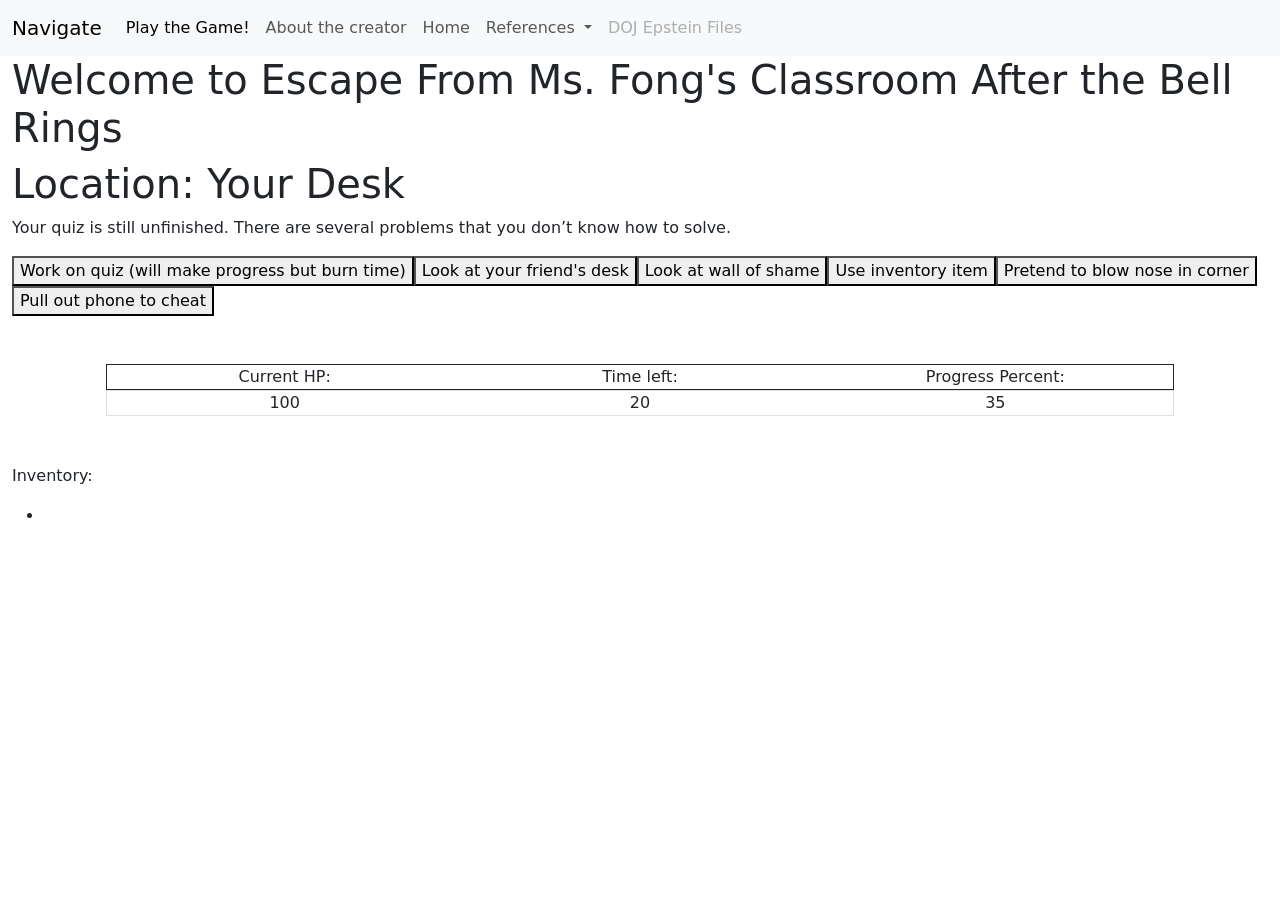
<file: game.html>
<!DOCTYPE html>
<html lang="en">

<head>
    <!-- <link rel="stylesheet" href="style.css"> -->
    <meta charset="UTF-8">
    <meta name="viewport" content="width=device-width, initial-scale=1.0">
    <title>Document</title>
    <script src="script.js" defer></script>
    <link href="https://cdn.jsdelivr.net/npm/bootstrap@5.3.8/dist/css/bootstrap.min.css" rel="stylesheet"
        integrity="sha384-sRIl4kxILFvY47J16cr9ZwB07vP4J8+LH7qKQnuqkuIAvNWLzeN8tE5YBujZqJLB" crossorigin="anonymous">


</head>

<body>
    <script src="https://cdn.jsdelivr.net/npm/bootstrap@5.3.8/dist/js/bootstrap.bundle.min.js"
        integrity="sha384-FKyoEForCGlyvwx9Hj09JcYn3nv7wiPVlz7YYwJrWVcXK/BmnVDxM+D2scQbITxI"
        crossorigin="anonymous"></script>


    <nav class="navbar navbar-expand-lg bg-body-tertiary">
        <div class="container-fluid">
            <a class="navbar-brand" href="#">Navigate</a>
            <button class="navbar-toggler" type="button" data-bs-toggle="collapse"
                data-bs-target="#navbarSupportedContent" aria-controls="navbarSupportedContent" aria-expanded="false"
                aria-label="Toggle navigation">
                <span class="navbar-toggler-icon"></span>
            </button>
            <div class="collapse navbar-collapse" id="navbarSupportedContent">
                <ul class="navbar-nav me-auto mb-2 mb-lg-0">
                    <li class="nav-item">
                        <a class="nav-link active" aria-current="page" href="game.html">Play the Game!</a>
                    </li>
                    <li class="nav-item">
                        <a class="nav-link" href="about.html">About the creator</a>
                    </li>
                    <li class="nav-item">
                        <a class="nav-link" href="index.html">Home</a>
                    </li>
                    <li class="nav-item dropdown">
                        <a class="nav-link dropdown-toggle" href="#" role="button" data-bs-toggle="dropdown"
                            aria-expanded="false">
                            References
                        </a>
                        <ul class="dropdown-menu">
                            <li><a class="dropdown-item" href="https://www.youtube.com/watch?v=lh744j1Vgos">ACM Digital
                                    Library (Association for Computing Machinery)</a></li>
                            <li><a class="dropdown-item" href="https://www.youtube.com/watch?v=lh744j1Vgos">IEEE Xplore
                                    Digital Library (Institute of Electrical and Electronics Engineers)</a></li>
                            <li>
                                <hr class="dropdown-divider">
                            </li>
                            <li><a class="dropdown-item" href="https://www.youtube.com/watch?v=lh744j1Vgos">Request
                                    Additional Citations</a></li>
                        </ul>
                    </li>
                    <li class="nav-item">
                        <a class="nav-link disabled" aria-disabled="true">DOJ Epstein Files</a>
                    </li>
                </ul>
            </div>
        </div>
    </nav>

    <div class="container-fluid">
        <div class="row">
            <div class="col-12">
                <header>
                    <h1>Welcome to Escape From Ms. Fong's Classroom After the Bell Rings</h1>
                </header>

                <main>
                    <header>
                        <h1 id="scene-title"> </h1>
                        <h2 id="character-name"> </h2>
                    </header>

                    <section>
                        <p id="scene-text"> </p>

                    </section>

                    <section>
                        <div id="choices-container"> </div>
                    </section>

                    <div class="container text-center p-5">
                        <div class="row border border-dark">
                            <div class="col">
                                Current HP:
                            </div>
                            <div class="col">
                                Time left:
                            </div>
                            <div class="col">
                                Progress Percent:
                            </div>
                        </div>
                        <div class="row border">
                            <div class="col">
                                <span id="health-display"> 100</span>
                            </div>
                            <div class="col">
                                <span id="time-display"> 20</span>
                            </div>
                            <div class="col">
                                <span id="progress-display"> 35</span>
                            </div>
                        </div>
                    </div>

                    <div>
                        <p> Inventory:</p>
                        <ul>
                            <li id="inventory-display"> </li>
                        </ul>

                        <p id="message-display"></p>
                    </div>


                </main>
            </div>
        </div>
    </div>
</body>

</html>
</file>
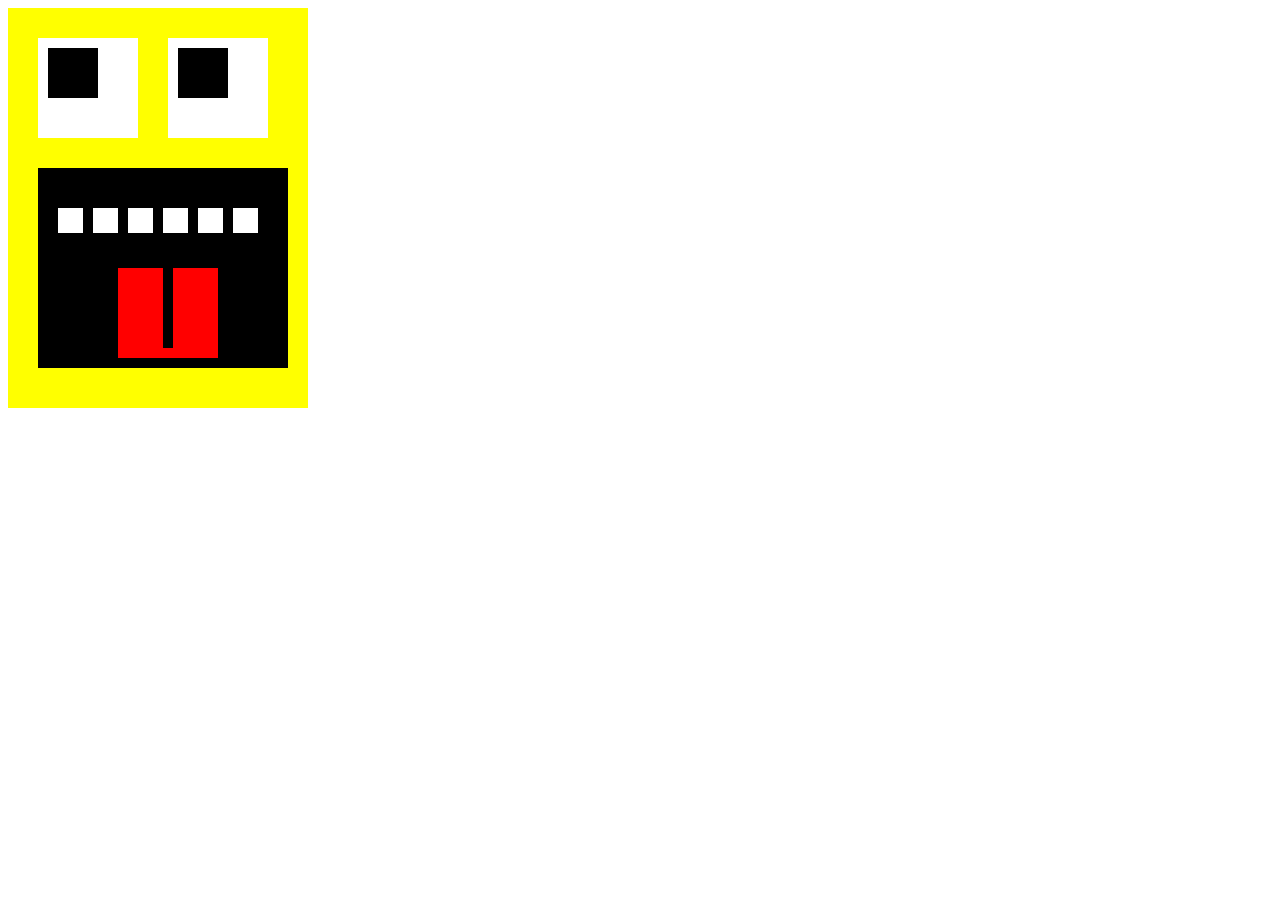
<file: face/face.html>
<!DOCTYPE html>
<html lang="en">
<head>
    <meta charset="UTF-8">
    <meta name="viewport" content="width=device-width, initial-scale=1.0">
    <title>Document</title>
    <style>
        .face {
            height: 400px;
            width: 300px;
            background-color:yellow;
            position: relative;
        }
        
        .eye {
            height: 100px;
            width: 100px;
            background-color: white;
            position: absolute;
            top: 30px;
            left: 30px;
        }

        .pupil {
            height: 50px;
            width: 50px;
            background-color: black;
            position: absolute;
            top: 10px;
            left: 10px;
        }
        
        .mouth {
            height: 200px;
            width: 250px;
            background-color: black;
            position: absolute;
            top: 160px;
            left: 30px;
        }

        .teeth_row {
            display: flex;
            gap: 10px;
            position: relative;
            top: 20px;
            left: 10px;
        }
        
        .teeth {
            height: 25px;
            width: 25px;
            background-color: white;
            position: relative;
            gap: 10px;
            top: 20px;
            left: 10px;
        }

        .tongue {
            height: 90px;
            width: 100px;
            background-color: red;
            position: absolute;
            top: 100px;
            left: 80px;
        }

        .tongue_gap {
            height: 80px;
            width: 10px;
            background-color: black;
            position: absolute;
            top: 0px;
            left: 45px;
        }
    </style>
</head>
<body>
    <div class="face">
        <div class="eye">
            <div class="pupil"></div>
        </div>
        <div class="eye" style="left: 160px;">
            <div class="pupil"></div>
        </div>

        <div class="mouth">
            <div class="teeth_row">
                <div class="teeth"></div>
                <div class="teeth"></div>
                <div class="teeth"></div>
                <div class="teeth"></div>
                <div class="teeth"></div>
                <div class="teeth"></div>
            </div>
            <div class="tongue">
                <div class="tongue_gap"></div>
            </div>
        </div>

    </div>
</body>
</html>
</file>
<file: style.css>
@import url('https://fonts.googleapis.com/css2?family=Sofia&display=swap');
head {
    color: pink;
}

body {
    margin: 20px;
    padding: 20px;
    font-family: 'Sofia', sans-serif;
}

.emphasis {
    color: orange;
    text-decoration: underline;
    size: 50px;
}

.heading {
    color: white;
    background:cyan;
    text-decoration: underline;
    size: 50px;
    margin: 20px;
    padding: 100px;
    border: 2px dotted red;

}

.card {
    padding: 10px;
    margin: 20px;
    border-radius: 10px;
    border: 2px solid red;
    width: 1000px;
    /* background-color: green; */
    background-image: url("https://www.edarabia.com/wp-content/uploads/2019/10/taiwan-flag.jpg");
}

#file {
    color: pink;
    text-decoration: underline;
    size: 50px;
}
</file>
